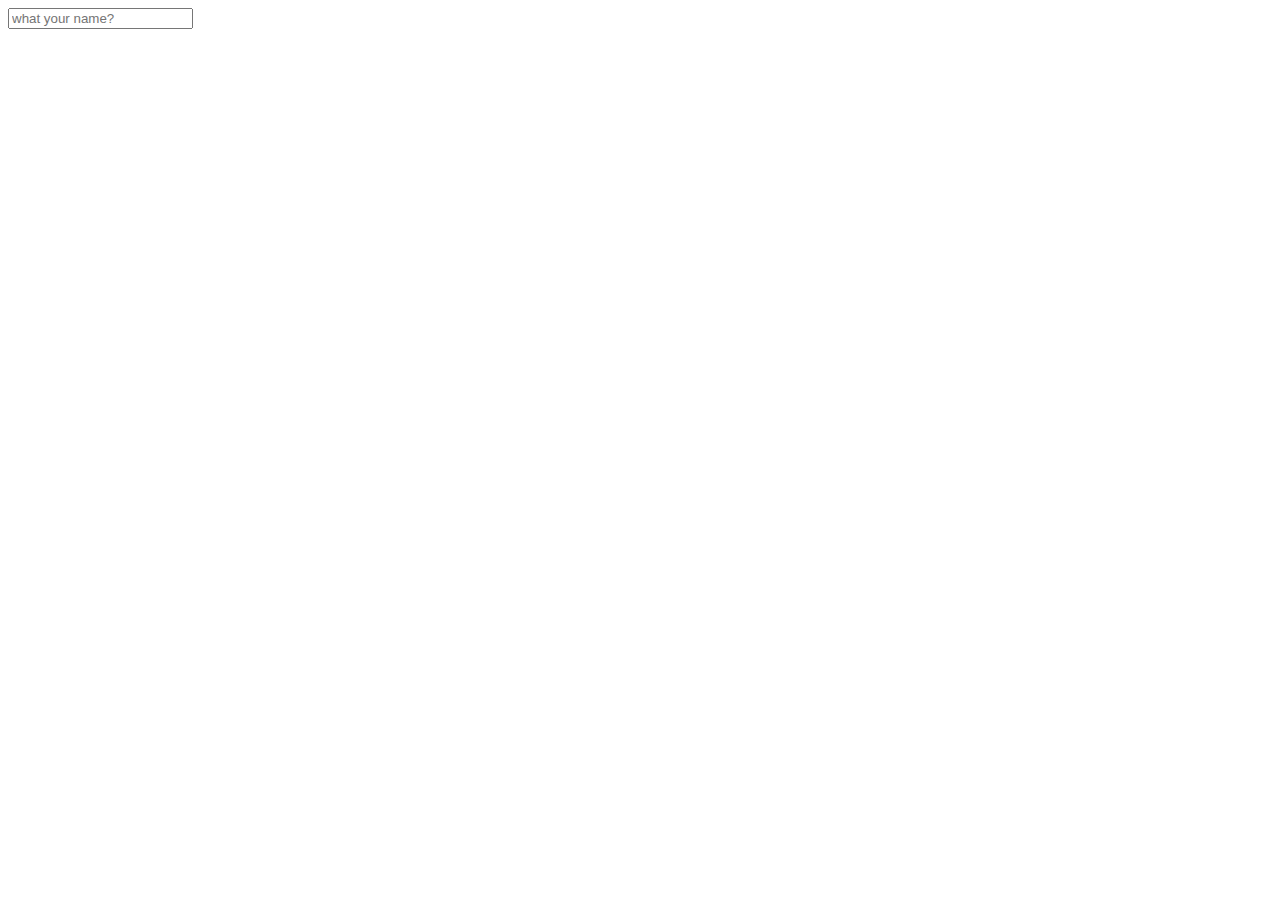
<file: step3/index.html>
<!DOCTYPE html>
<html lang="en">
<head>
    <meta charset="UTF-8">
    <meta http-equiv="X-UA-Compatible" content="IE=edge">
    <meta name="viewport" content="width=device-width, initial-scale=1.0">
    <title>Document</title>
    <link rel="stylesheet" href="index.css">
</head>
<body>
    <form class="name-data">
        <input type="text" placeholder="what your name?">
    </form>
    <ul class="comment"></ul>
    <script src="todo.js"></script>
</body>
</html>
</file>
<file: step3/index.css>
.formdata, .name{
    display: none;
}
.show{
    display: block;
}
</file>
